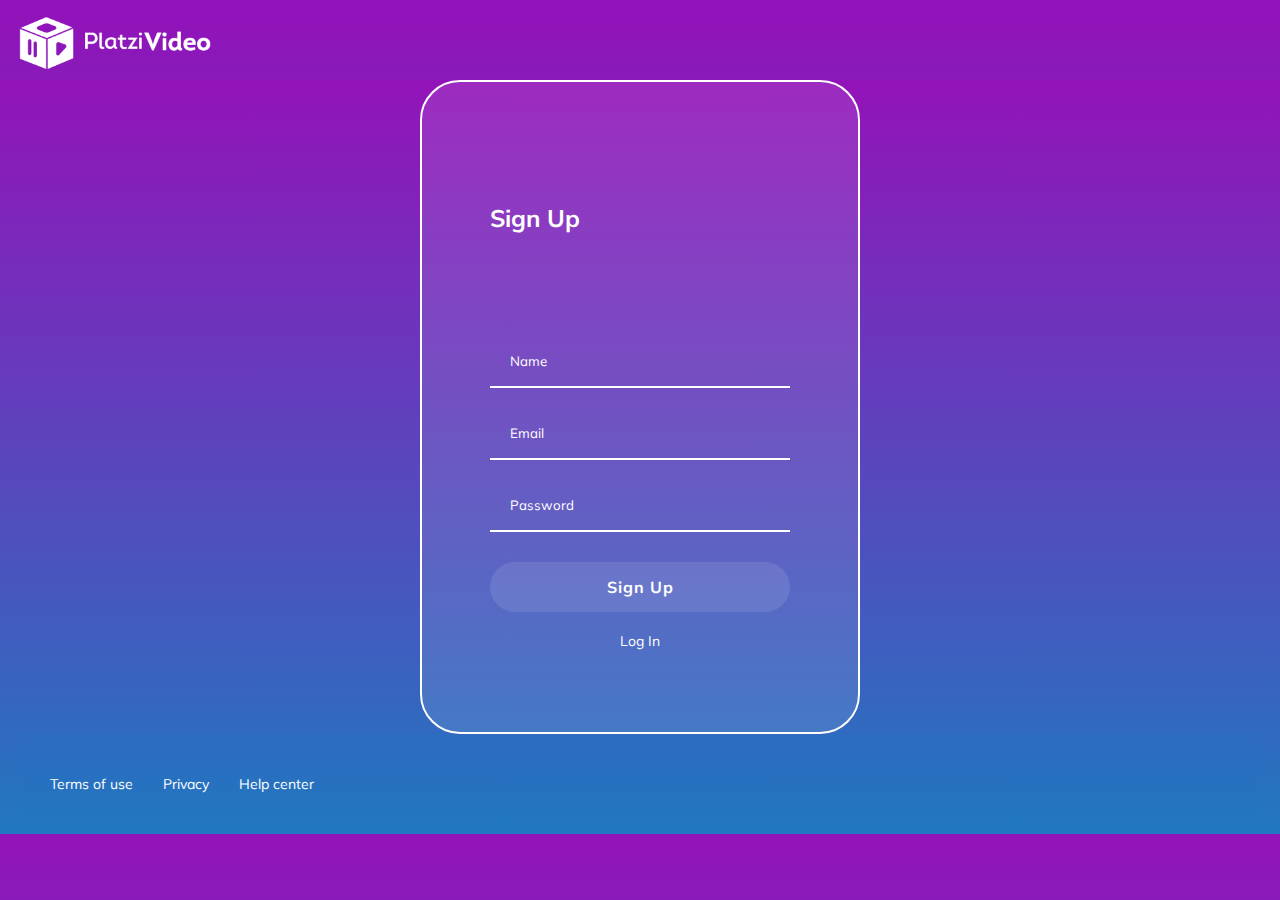
<file: register.html>
<!DOCTYPE html>
<html lang="en">
<head>
    <meta charset="UTF-8">
    <meta name="viewport" content="width=device-width, initial-scale=1.0">
    <meta http-equiv="X-UA-Compatible" content="ie=edge">
    <link rel="stylesheet" href="css/index.min.css">
    <link href="https://fonts.googleapis.com/css?family=Muli&display=swap" rel="stylesheet">
    <title>Sign Up</title>
</head>
<body>
    <header class="header">
        <a href="index.html">
            <img tabindex="0" class="header__img" src="./img/logo-platzi-video-BW2.png" alt="Platzi-Video logo">
        </a>
    </header>
    <section class="register">
        <section class="register__container">
            <h2>Sign Up</h2>
            <form class="register__container--form" name="form">
                <input class="input" type="text" placeholder="Name">
                <input class="input" type="email" placeholder="Email">
                <input class="input" type="password" placeholder="Password">
                <button class="button" type="submit">Sign Up</button>
                <div class="register__container--login"> 
                    <a href="./login.html">Log In</a>
                </div>
            </form>
    </section>
    <footer class="footer">
        <a href="../not-found.html">Terms of use</a>
        <a href="../not-found.html">Privacy</a>
        <a href="../not-found.html">Help center</a>
    </footer>
</body>
</html>
</file>
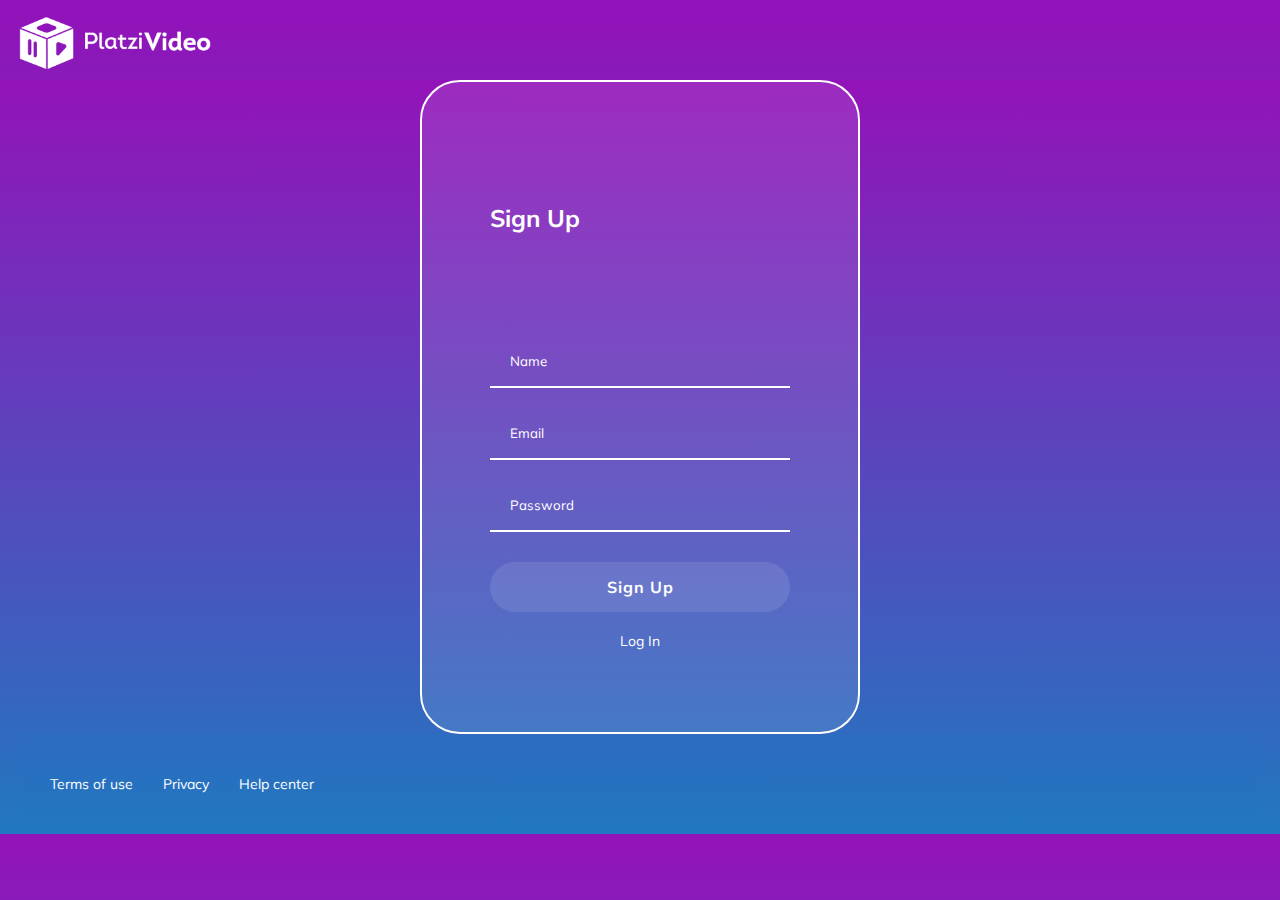
<file: pages/register.html>
<!DOCTYPE html>
<html lang="en">
<head>
    <meta charset="UTF-8">
    <meta name="viewport" content="width=device-width, initial-scale=1.0">
    <meta http-equiv="X-UA-Compatible" content="ie=edge">
    <link rel="stylesheet" href="../styles/css/index.min.css">
    <link href="https://fonts.googleapis.com/css?family=Muli&display=swap" rel="stylesheet">
    <title>Sign Up</title>
</head>
<body>
    <header class="header">
        <a href="../index.html">
            <img tabindex="0" class="header__img" src="../img/logo-platzi-video-BW2.png" alt="Platzi-Video logo">
        </a>
    </header>
    <section class="register">
        <section class="register__container">
            <h2>Sign Up</h2>
            <form class="register__container--form" name="form">
                <input class="input" type="text" placeholder="Name">
                <input class="input" type="email" placeholder="Email">
                <input class="input" type="password" placeholder="Password">
                <button class="button" type="submit">Sign Up</button>
                <div class="register__container--login"> 
                    <a href="./login.html">Log In</a>
                </div>
            </form>
    </section>
    <footer class="footer">
        <a href="./not-found.html">Terms of use</a>
        <a href="./not-found.html">Privacy</a>
        <a href="./not-found.html">Help center</a>
    </footer>
</body>
</html>
</file>
<file: css/index.min.css>
body{margin:0;font-family:'Muli', sans-serif;background:-webkit-gradient(linear, left top, left bottom, from(#9313b9), to(#2178c0));background:linear-gradient(#9313b9, #2178c0)}body::-webkit-scrollbar{width:12px;background:-webkit-gradient(linear, left top, left bottom, from(#9313b9), to(#2178c0));background:linear-gradient(#9313b9, #2178c0)}body::-webkit-scrollbar-thumb{border-radius:10px;-webkit-box-shadow:inset 0 0 6px rgba(0,0,0,0.5);box-shadow:inset 0 0 6px rgba(0,0,0,0.5);background:white}.button{outline:none}a{color:white}.header{background-color:rgba(146,11,187,0.1);width:100%;height:80px;display:-webkit-box;display:-ms-flexbox;display:flex;-webkit-box-pack:justify;-ms-flex-pack:justify;justify-content:space-between;-webkit-box-align:center;-ms-flex-align:center;align-items:center}.header__img{outline:none;width:200px;margin-top:10px;margin-left:15px}.header__menu{margin-right:30px}.header__menu li a:hover{text-decoration:underline}.header__menu ul{display:none;list-style:none;padding:0;position:absolute;width:60px;text-align:right;margin:0px 0px 0px -14px}.header__menu:hover ul,ul:hover{display:block}.header__menu li{margin:10px 0px}.header__menu li a{color:white;text-decoration:none}.header__menu img{margin-right:8px;width:40px}.main{height:150px}.main__title{color:white;font-size:25px;display:-webkit-box;display:-ms-flexbox;display:flex;-webkit-box-pack:center;-ms-flex-pack:center;justify-content:center}.input-search{background-color:rgba(255,255,255,0.1);border:2px solid white;border-radius:40px;color:white;font-family:'Muli', sans-serif;font-size:16;height:50px;padding:0 20px;width:70%;outline:none;display:block;margin:auto}::-webkit-input-placeholder{color:white}:-ms-input-placeholder{color:white}::-ms-input-placeholder{color:white}::placeholder{color:white}.categories__title{color:white;font-size:16px;position:absolute;padding-left:30px}.carousel{overflow:scroll;padding:45px;position:relative;padding-bottom:30px;margin-bottom:20px}.carousel::-webkit-scrollbar{width:12px}.carousel::-webkit-scrollbar:vertical{display:none}.carousel::-webkit-scrollbar-track{-webkit-box-shadow:inset 0 0 6px rgba(0,0,0,0.3);border-radius:10px}.carousel::-webkit-scrollbar-track-piece{-webkit-box-shadow:inset 0 0 6px rgba(0,0,0,0.1)}.carousel::-webkit-scrollbar-thumb{border-radius:10px;-webkit-box-shadow:inset 0 0 6px rgba(0,0,0,0.5)}.carousel::-webkit-scrollbar-corner{-webkit-box-shadow:inset 0 0 6px rgba(0,0,0,0.3)}.carousel__container{white-space:nowrap;margin:20px 0px;padding-bottom:10px}.carousel-item{width:200px;height:250px;border-radius:20px;overflow:hidden;margin-right:10px;display:inline-block;cursor:pointer;-webkit-transition:450ms all;transition:450ms all;-webkit-transform-origin:center left;transform-origin:center left;position:relative}.carousel-item:last-child{margin-right:30px;-webkit-transform-origin:center right;transform-origin:center right}.carousel-item:hover ~ .carousel-item{-webkit-transform:translate3d(100px, 0, 0);transform:translate3d(100px, 0, 0)}.carousel__container:hover .carousel-item{opacity:0.3}.carousel__container:hover .carousel-item:hover{-webkit-transform:scale(1.5);transform:scale(1.5);opacity:1}.carousel-item__img{width:200px;height:250px;-o-object-fit:cover;object-fit:cover}.carousel-item__details{-webkit-box-align:start;-ms-flex-align:start;align-items:flex-start;background:-webkit-gradient(linear, left bottom, left top, from(rgba(0,0,0,0.9)), color-stop(60%, rgba(0,0,0,0)));background:linear-gradient(to top, rgba(0,0,0,0.9) 0%, rgba(0,0,0,0) 60%);bottom:0;display:-webkit-box;display:-ms-flexbox;display:flex;font-size:10px;-webkit-box-orient:vertical;-webkit-box-direction:normal;-ms-flex-direction:column;flex-direction:column;-webkit-box-pack:end;-ms-flex-pack:end;justify-content:flex-end;left:0;opacity:0;-webkit-transition:450ms opacity;transition:450ms opacity;padding:10px;position:absolute;right:0;top:0}.carousel-item__details:hover{opacity:1}.carousel-item__details--img{width:25px}.carousel-item__details--img:hover{-webkit-transition:400ms all;transition:400ms all;-webkit-transform:scale(1.5);transform:scale(1.5)}.carousel-item__details--title{color:white;margin:5px 0px 0px 0px}.carousel-item__details--subtitle{color:white;font-size:8px;margin:3px 0px}.login{display:-webkit-box;display:-ms-flexbox;display:flex;-webkit-box-align:center;-ms-flex-align:center;align-items:center;-webkit-box-pack:center;-ms-flex-pack:center;justify-content:center;-webkit-box-orient:vertical;-webkit-box-direction:normal;-ms-flex-direction:column;flex-direction:column;padding:0px 30px;min-height:calc(100vh - 200px)}.login__container{background-color:rgba(255,255,255,0.1);border:2px solid white;border-radius:40px;color:white;padding:60px 68px 40px;min-height:700px;width:300px;display:-webkit-box;display:-ms-flexbox;display:flex;-ms-flex-pack:distribute;justify-content:space-around;-webkit-box-orient:vertical;-webkit-box-direction:normal;-ms-flex-direction:column;flex-direction:column}.login__container--form{display:-webkit-box;display:-ms-flexbox;display:flex;-webkit-box-orient:vertical;-webkit-box-direction:normal;-ms-flex-direction:column;flex-direction:column}.login__container--form label{font-size:14px}.login__container--remember-me{color:white;display:-webkit-box;display:-ms-flexbox;display:flex;-webkit-box-pack:justify;-ms-flex-pack:justify;justify-content:space-between;margin-top:10px}.login__container--remember-me a{color:white;font-size:14px;text-decoration:none}.login__container--remember-me a:hover{text-decoration:underline}.login__container--social-media>div{display:-webkit-box;display:-ms-flexbox;display:flex;-webkit-box-align:center;-ms-flex-align:center;align-items:center;font-size:14px;margin-bottom:10px}.login__container--social-media>div>img{width:30px;margin-right:10px}.login__container--register{font-size:14px}.login__container--register a{color:white;font-weight:bold;font-size:16px;text-decoration:none}.login__container--register a:hover{text-decoration:underline}.input{background-color:transparent;border-left:0px;border-right:0px;border-top:0px;border-bottom:2px solid white;font-family:'Muli', sans-serif;margin-bottom:20px;padding:0px 20px;outline:none;height:50px}::-webkit-input-placeholder{color:white}:-ms-input-placeholder{color:white}::-ms-input-placeholder{color:white}::placeholder{color:white}.button{background-color:rgba(255,255,255,0.1);border-radius:25px;border:none;color:white;cursor:pointer;font-size:16px;font-weight:bold;font-family:'Muli', sans-serif;height:50px;letter-spacing:1px;margin:10px 0px}.register{background:-webkit-gradient(linear, left top, left bottom, from(#9313b9), to(#2178c0));background:linear-gradient(#9313b9, #2178c0);display:-webkit-box;display:-ms-flexbox;display:flex;-webkit-box-align:center;-ms-flex-align:center;align-items:center;-webkit-box-pack:center;-ms-flex-pack:center;justify-content:center;-webkit-box-orient:vertical;-webkit-box-direction:normal;-ms-flex-direction:column;flex-direction:column;padding:0px 20px;min-height:calc(100vh - 200px)}.register__container{background-color:rgba(255,255,255,0.1);border:2px solid white;border-radius:40px;color:white;padding:60px 68px 40px;min-height:550px;width:300px;display:-webkit-box;display:-ms-flexbox;display:flex;-ms-flex-pack:distribute;justify-content:space-around;-webkit-box-orient:vertical;-webkit-box-direction:normal;-ms-flex-direction:column;flex-direction:column}.register__container--form{display:-webkit-box;display:-ms-flexbox;display:flex;-webkit-box-orient:vertical;-webkit-box-direction:normal;-ms-flex-direction:column;flex-direction:column}.register__container--login{color:white;display:-webkit-box;display:-ms-flexbox;display:flex;-webkit-box-pack:center;-ms-flex-pack:center;justify-content:center;margin-top:10px;-webkit-box-align:end;-ms-flex-align:end;align-items:flex-end}.register__container--login a{color:white;font-size:14px;text-decoration:none}.register__container--login a:hover{text-decoration:underline}.input{background-color:transparent;border-left:0px;border-right:0px;border-top:0px;border-bottom:2px solid white;font-family:'Muli', sans-serif;margin-bottom:20px;padding:0px 20px;outline:none;height:50px}::-webkit-input-placeholder{color:white}:-ms-input-placeholder{color:white}::-ms-input-placeholder{color:white}::placeholder{color:white}.button{background-color:rgba(255,255,255,0.1);border-radius:25px;border:none;color:white;cursor:pointer;font-size:16px;font-weight:bold;font-family:'Muli', sans-serif;height:50px;letter-spacing:1px;margin:10px 0px}.notFound{height:389px}.notFound__title{color:white;font-size:80px;display:-webkit-box;display:-ms-flexbox;display:flex;-webkit-box-pack:center;-ms-flex-pack:center;justify-content:center}.footer{background-color:rgba(33,120,192,0.1);display:-webkit-box;display:-ms-flexbox;display:flex;-webkit-box-align:center;-ms-flex-align:center;align-items:center;height:100px;width:100%}.footer a{color:white;cursor:pointer;font-size:14px;padding-left:30px;text-decoration:none}.footer a:hover{text-decoration:underline}@media only screen and (max-width: 600px){.header__menu{margin-right:10px}.header__menu ul{background:-webkit-gradient(linear, left top, left bottom, from(rgba(147,19,185,0.1)), to(#9313b9));background:linear-gradient(rgba(147,19,185,0.1), #9313b9)}.carousel::-webkit-scrollbar{display:none}.footer{-webkit-box-align:start;-ms-flex-align:start;align-items:flex-start;-webkit-box-orient:vertical;-webkit-box-direction:normal;-ms-flex-direction:column;flex-direction:column}.notFound{height:520px}.notFound__title{font-size:40px}.login__container{background-color:transparent;border:none;padding:0;width:100%}.register__container{background-color:transparent;border:none;padding:0;width:100%}}
/*# sourceMappingURL=index.min.css.map */
</file>
<file: styles/css/index.min.css>
body{margin:0;font-family:'Muli', sans-serif;background:-webkit-gradient(linear, left top, left bottom, from(#9313b9), to(#2178c0));background:linear-gradient(#9313b9, #2178c0)}body::-webkit-scrollbar{width:12px;background:-webkit-gradient(linear, left top, left bottom, from(#9313b9), to(#2178c0));background:linear-gradient(#9313b9, #2178c0)}body::-webkit-scrollbar-thumb{border-radius:10px;-webkit-box-shadow:inset 0 0 6px rgba(0,0,0,0.5);box-shadow:inset 0 0 6px rgba(0,0,0,0.5);background:white}.button{outline:none}a{color:white}.header{background-color:rgba(146,11,187,0.1);width:100%;height:80px;display:-webkit-box;display:-ms-flexbox;display:flex;-webkit-box-pack:justify;-ms-flex-pack:justify;justify-content:space-between;-webkit-box-align:center;-ms-flex-align:center;align-items:center}.header__img{outline:none;width:200px;margin-top:10px;margin-left:15px}.header__menu{margin-right:30px}.header__menu li a:hover{text-decoration:underline}.header__menu ul{display:none;list-style:none;padding:0;position:absolute;width:60px;text-align:right;margin:0px 0px 0px -14px}.header__menu:hover ul,ul:hover{display:block}.header__menu li{margin:10px 0px}.header__menu li a{color:white;text-decoration:none}.header__menu img{margin-right:8px;width:40px}.main{height:150px}.main__title{color:white;font-size:25px;display:-webkit-box;display:-ms-flexbox;display:flex;-webkit-box-pack:center;-ms-flex-pack:center;justify-content:center}.input-search{background-color:rgba(255,255,255,0.1);border:2px solid white;border-radius:40px;color:white;font-family:'Muli', sans-serif;font-size:16;height:50px;padding:0 20px;width:70%;outline:none;display:block;margin:auto}::-webkit-input-placeholder{color:white}:-ms-input-placeholder{color:white}::-ms-input-placeholder{color:white}::placeholder{color:white}.categories__title{color:white;font-size:16px;position:absolute;padding-left:30px}.carousel{overflow:scroll;padding:45px;position:relative;padding-bottom:30px;margin-bottom:20px}.carousel::-webkit-scrollbar{width:12px}.carousel::-webkit-scrollbar:vertical{display:none}.carousel::-webkit-scrollbar-track{-webkit-box-shadow:inset 0 0 6px rgba(0,0,0,0.3);border-radius:10px}.carousel::-webkit-scrollbar-track-piece{-webkit-box-shadow:inset 0 0 6px rgba(0,0,0,0.1)}.carousel::-webkit-scrollbar-thumb{border-radius:10px;-webkit-box-shadow:inset 0 0 6px rgba(0,0,0,0.5)}.carousel::-webkit-scrollbar-corner{-webkit-box-shadow:inset 0 0 6px rgba(0,0,0,0.3)}.carousel__container{white-space:nowrap;margin:20px 0px;padding-bottom:10px}.carousel-item{width:200px;height:250px;border-radius:20px;overflow:hidden;margin-right:10px;display:inline-block;cursor:pointer;-webkit-transition:450ms all;transition:450ms all;-webkit-transform-origin:center left;transform-origin:center left;position:relative}.carousel-item:last-child{margin-right:30px;-webkit-transform-origin:center right;transform-origin:center right}.carousel-item:hover ~ .carousel-item{-webkit-transform:translate3d(100px, 0, 0);transform:translate3d(100px, 0, 0)}.carousel__container:hover .carousel-item{opacity:0.3}.carousel__container:hover .carousel-item:hover{-webkit-transform:scale(1.5);transform:scale(1.5);opacity:1}.carousel-item__img{width:200px;height:250px;-o-object-fit:cover;object-fit:cover}.carousel-item__details{-webkit-box-align:start;-ms-flex-align:start;align-items:flex-start;background:-webkit-gradient(linear, left bottom, left top, from(rgba(0,0,0,0.9)), color-stop(60%, rgba(0,0,0,0)));background:linear-gradient(to top, rgba(0,0,0,0.9) 0%, rgba(0,0,0,0) 60%);bottom:0;display:-webkit-box;display:-ms-flexbox;display:flex;font-size:10px;-webkit-box-orient:vertical;-webkit-box-direction:normal;-ms-flex-direction:column;flex-direction:column;-webkit-box-pack:end;-ms-flex-pack:end;justify-content:flex-end;left:0;opacity:0;-webkit-transition:450ms opacity;transition:450ms opacity;padding:10px;position:absolute;right:0;top:0}.carousel-item__details:hover{opacity:1}.carousel-item__details--img{width:25px}.carousel-item__details--img:hover{-webkit-transition:400ms all;transition:400ms all;-webkit-transform:scale(1.5);transform:scale(1.5)}.carousel-item__details--title{color:white;margin:5px 0px 0px 0px}.carousel-item__details--subtitle{color:white;font-size:8px;margin:3px 0px}.login{display:-webkit-box;display:-ms-flexbox;display:flex;-webkit-box-align:center;-ms-flex-align:center;align-items:center;-webkit-box-pack:center;-ms-flex-pack:center;justify-content:center;-webkit-box-orient:vertical;-webkit-box-direction:normal;-ms-flex-direction:column;flex-direction:column;padding:0px 30px;min-height:calc(100vh - 200px)}.login__container{background-color:rgba(255,255,255,0.1);border:2px solid white;border-radius:40px;color:white;padding:60px 68px 40px;min-height:700px;width:300px;display:-webkit-box;display:-ms-flexbox;display:flex;-ms-flex-pack:distribute;justify-content:space-around;-webkit-box-orient:vertical;-webkit-box-direction:normal;-ms-flex-direction:column;flex-direction:column}.login__container--form{display:-webkit-box;display:-ms-flexbox;display:flex;-webkit-box-orient:vertical;-webkit-box-direction:normal;-ms-flex-direction:column;flex-direction:column}.login__container--form label{font-size:14px}.login__container--remember-me{color:white;display:-webkit-box;display:-ms-flexbox;display:flex;-webkit-box-pack:justify;-ms-flex-pack:justify;justify-content:space-between;margin-top:10px}.login__container--remember-me a{color:white;font-size:14px;text-decoration:none}.login__container--remember-me a:hover{text-decoration:underline}.login__container--social-media>div{display:-webkit-box;display:-ms-flexbox;display:flex;-webkit-box-align:center;-ms-flex-align:center;align-items:center;font-size:14px;margin-bottom:10px}.login__container--social-media>div>img{width:30px;margin-right:10px}.login__container--register{font-size:14px}.login__container--register a{color:white;font-weight:bold;font-size:16px;text-decoration:none}.login__container--register a:hover{text-decoration:underline}.input{background-color:transparent;border-left:0px;border-right:0px;border-top:0px;border-bottom:2px solid white;font-family:'Muli', sans-serif;margin-bottom:20px;padding:0px 20px;outline:none;height:50px}::-webkit-input-placeholder{color:white}:-ms-input-placeholder{color:white}::-ms-input-placeholder{color:white}::placeholder{color:white}.button{background-color:rgba(255,255,255,0.1);border-radius:25px;border:none;color:white;cursor:pointer;font-size:16px;font-weight:bold;font-family:'Muli', sans-serif;height:50px;letter-spacing:1px;margin:10px 0px}.register{background:-webkit-gradient(linear, left top, left bottom, from(#9313b9), to(#2178c0));background:linear-gradient(#9313b9, #2178c0);display:-webkit-box;display:-ms-flexbox;display:flex;-webkit-box-align:center;-ms-flex-align:center;align-items:center;-webkit-box-pack:center;-ms-flex-pack:center;justify-content:center;-webkit-box-orient:vertical;-webkit-box-direction:normal;-ms-flex-direction:column;flex-direction:column;padding:0px 20px;min-height:calc(100vh - 200px)}.register__container{background-color:rgba(255,255,255,0.1);border:2px solid white;border-radius:40px;color:white;padding:60px 68px 40px;min-height:550px;width:300px;display:-webkit-box;display:-ms-flexbox;display:flex;-ms-flex-pack:distribute;justify-content:space-around;-webkit-box-orient:vertical;-webkit-box-direction:normal;-ms-flex-direction:column;flex-direction:column}.register__container--form{display:-webkit-box;display:-ms-flexbox;display:flex;-webkit-box-orient:vertical;-webkit-box-direction:normal;-ms-flex-direction:column;flex-direction:column}.register__container--login{color:white;display:-webkit-box;display:-ms-flexbox;display:flex;-webkit-box-pack:center;-ms-flex-pack:center;justify-content:center;margin-top:10px;-webkit-box-align:end;-ms-flex-align:end;align-items:flex-end}.register__container--login a{color:white;font-size:14px;text-decoration:none}.register__container--login a:hover{text-decoration:underline}.input{background-color:transparent;border-left:0px;border-right:0px;border-top:0px;border-bottom:2px solid white;font-family:'Muli', sans-serif;margin-bottom:20px;padding:0px 20px;outline:none;height:50px}::-webkit-input-placeholder{color:white}:-ms-input-placeholder{color:white}::-ms-input-placeholder{color:white}::placeholder{color:white}.button{background-color:rgba(255,255,255,0.1);border-radius:25px;border:none;color:white;cursor:pointer;font-size:16px;font-weight:bold;font-family:'Muli', sans-serif;height:50px;letter-spacing:1px;margin:10px 0px}.notFound{height:389px}.notFound__title{color:white;font-size:80px;display:-webkit-box;display:-ms-flexbox;display:flex;-webkit-box-pack:center;-ms-flex-pack:center;justify-content:center}.footer{background-color:rgba(33,120,192,0.1);display:-webkit-box;display:-ms-flexbox;display:flex;-webkit-box-align:center;-ms-flex-align:center;align-items:center;height:100px;width:100%}.footer a{color:white;cursor:pointer;font-size:14px;padding-left:30px;text-decoration:none}.footer a:hover{text-decoration:underline}@media only screen and (max-width: 600px){.header__menu{margin-right:10px}.header__menu ul{background:-webkit-gradient(linear, left top, left bottom, from(rgba(147,19,185,0.1)), to(#9313b9));background:linear-gradient(rgba(147,19,185,0.1), #9313b9)}.carousel::-webkit-scrollbar{display:none}.footer{-webkit-box-align:start;-ms-flex-align:start;align-items:flex-start;-webkit-box-orient:vertical;-webkit-box-direction:normal;-ms-flex-direction:column;flex-direction:column}.notFound{height:520px}.notFound__title{font-size:40px}.login__container{background-color:transparent;border:none;padding:0;width:100%}.register__container{background-color:transparent;border:none;padding:0;width:100%}}
/*# sourceMappingURL=index.min.css.map */
</file>
